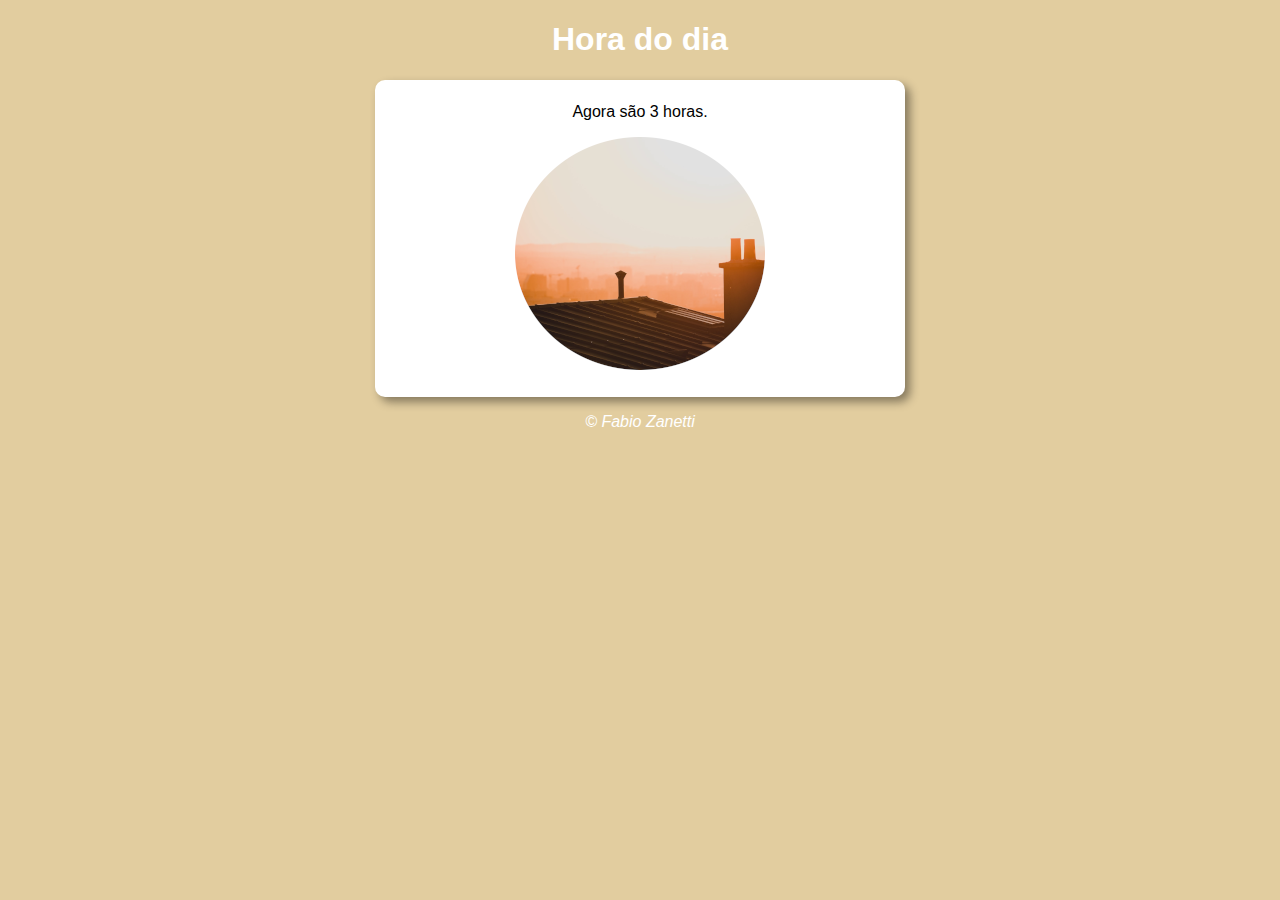
<file: aula12ex/Ex014/index.html>
<!DOCTYPE html>
<html lang="pt-br">
<head>
  <meta charset="UTF-8">
  <meta name="viewport" content="width=device-width, initial-scale=1.0">
  <title>Hora do dia</title>
  <link rel="stylesheet" href="style.css">
</head>
<body onload="carregar()">
  <header>
    <h1>Hora do dia</h1>
  </header>

  <section>
    <div id="msg">
      Aqui vai aparecer a mensagem...
    </div>
    <div id="foto">
      <img  id="imagem" src="manhar.png" alt="foto do dia">
    </div>
  </section>

  <footer>
    <p>&copy; Fabio Zanetti</p>
  </footer>

  <script src="script.js"></script>
  
</body>
</html>
</file>
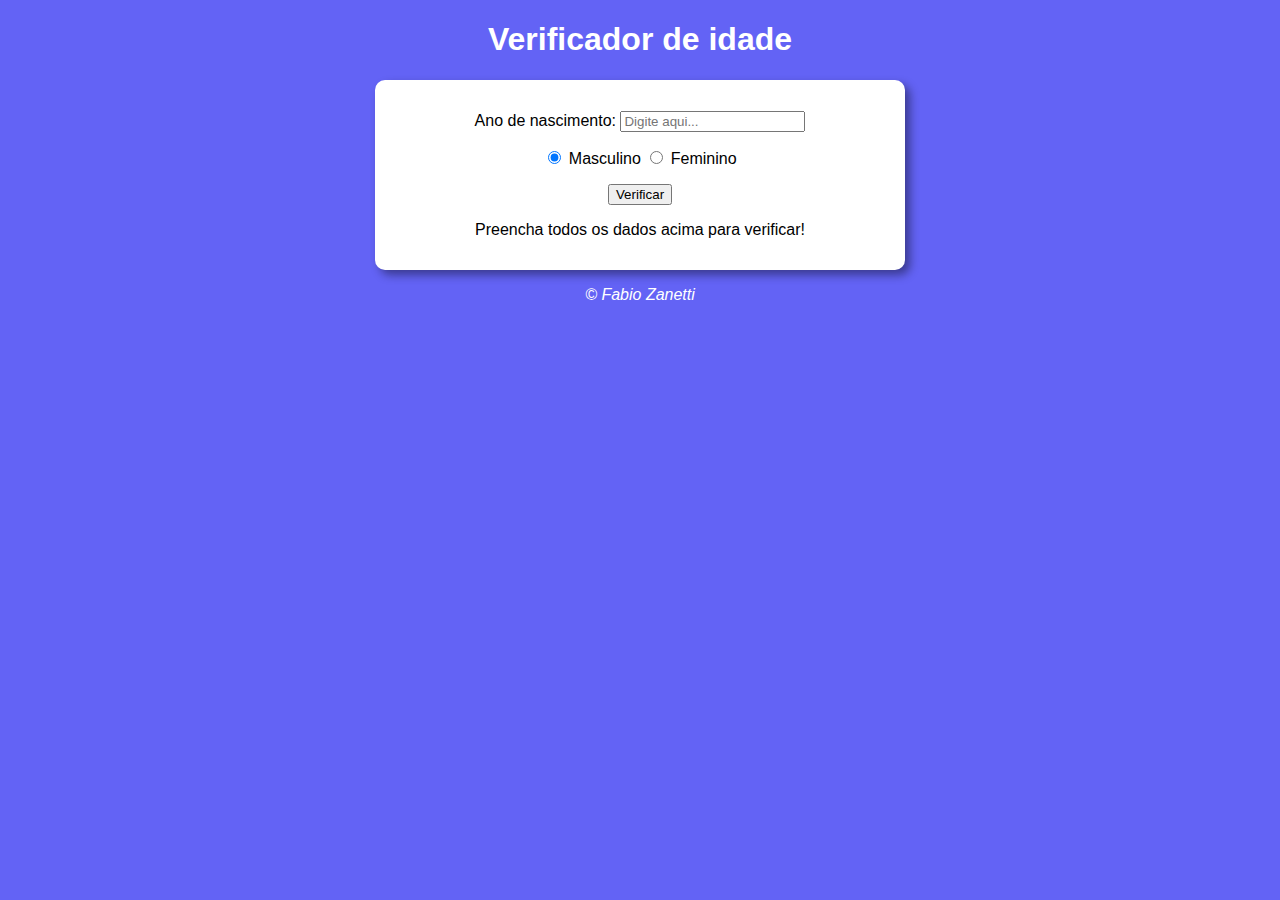
<file: aula12ex/ex015/index.html>
<!DOCTYPE html>
<html lang="pt-br">
<head>
  <meta charset="UTF-8">
  <meta name="viewport" content="width=device-width, initial-scale=1.0">
  <title>Verificador de idade</title>
  <link rel="stylesheet" href="style.css">
</head>
<body>
  <header>
    <h1>Verificador de idade</h1>
  </header>

  <section>
    <div>
      <p style="text-align: center;">Ano de nascimento: 
        <input type="number" name="txtano" id="txtano" placeholder="Digite aqui...">
      </p>
      <p style="text-align: center;">
        <input type="radio" name="radsex" id="masc" checked >
        <label for="masc">Masculino</label>
        <input type="radio" name="radsex" id="fem" >
        <label for="fem">Feminino</label>
      </p>
      <p style="text-align: center; margin-bottom: 15px;">
        <input type="button" value="Verificar" onclick="verificar()">
      </p>
    </div>
    <div id="res">
      <p style="text-align: center;">Preencha todos os dados acima para verificar!</p>
    </div>
  </section>

  <footer>
    <p>&copy; Fabio Zanetti</p>
  </footer>

  <script src="script.js"></script>
  
</body>
</html>
</file>
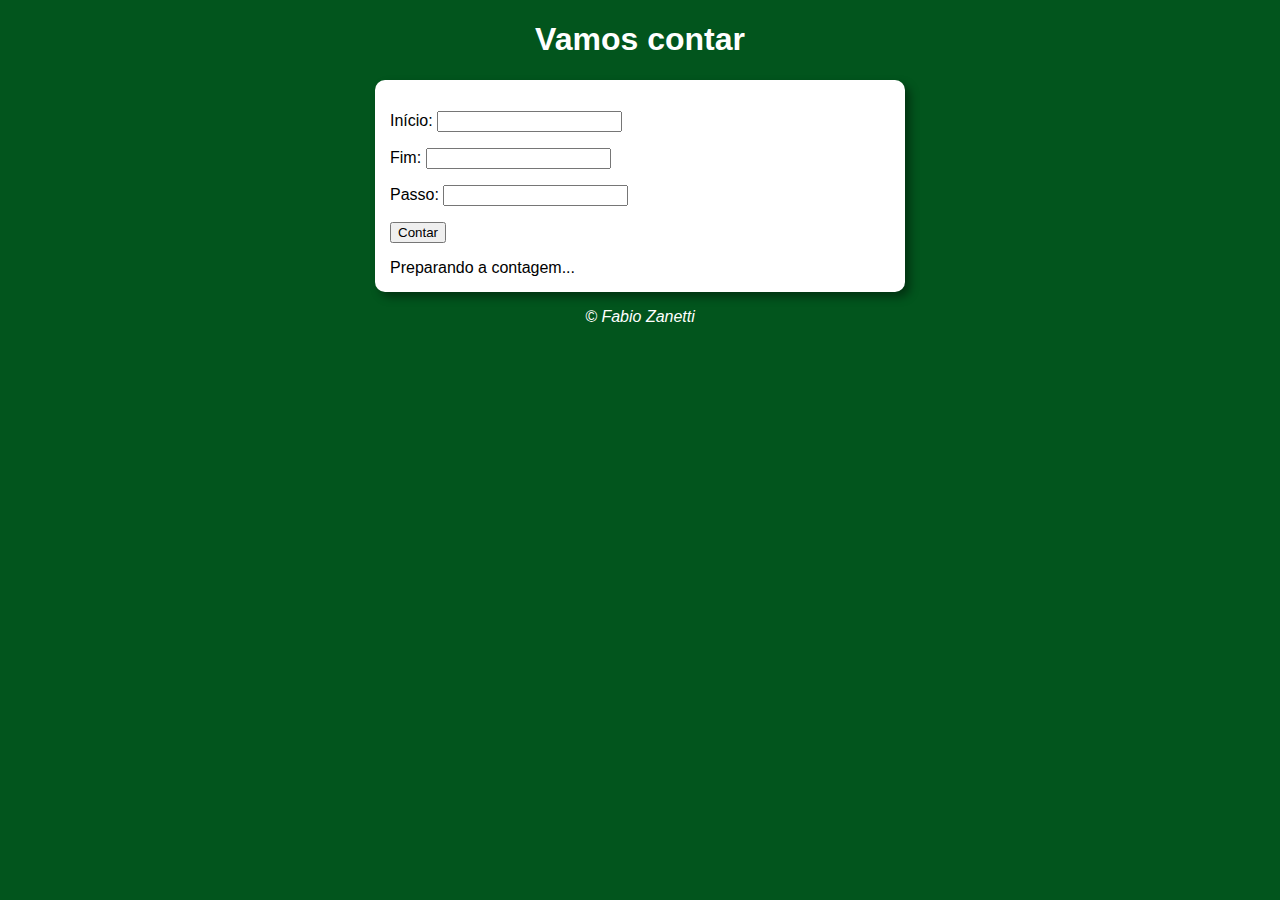
<file: aula14ex/ex016/index.html>
<!DOCTYPE html>
<html lang="pt-br">
<head>
  <meta charset="UTF-8">
  <meta name="viewport" content="width=device-width, initial-scale=1.0">
  <title>Contador</title>
  <link rel="stylesheet" href="style.css">
</head>
<body>
  <header>
    <h1>Vamos contar</h1>
  </header>

  <section>
    <div id="dados">
      <p>Início: <input type="number" name="inicio" id="txti"></p>
      <p>Fim: <input type="number" name="fim" id="txtf"></p>
      <p>Passo: <input type="number" name="passo" id="txtp"></p>
      <p><input type="button" value="Contar" onclick="contar()"></p>
    </div>
    <div id="res">
      Preparando a contagem...
    </div>
  </section>

  <footer>
    <p>&copy; Fabio Zanetti</p>
  </footer>

  <script src="script.js"></script>
  
</body>
</html>
</file>
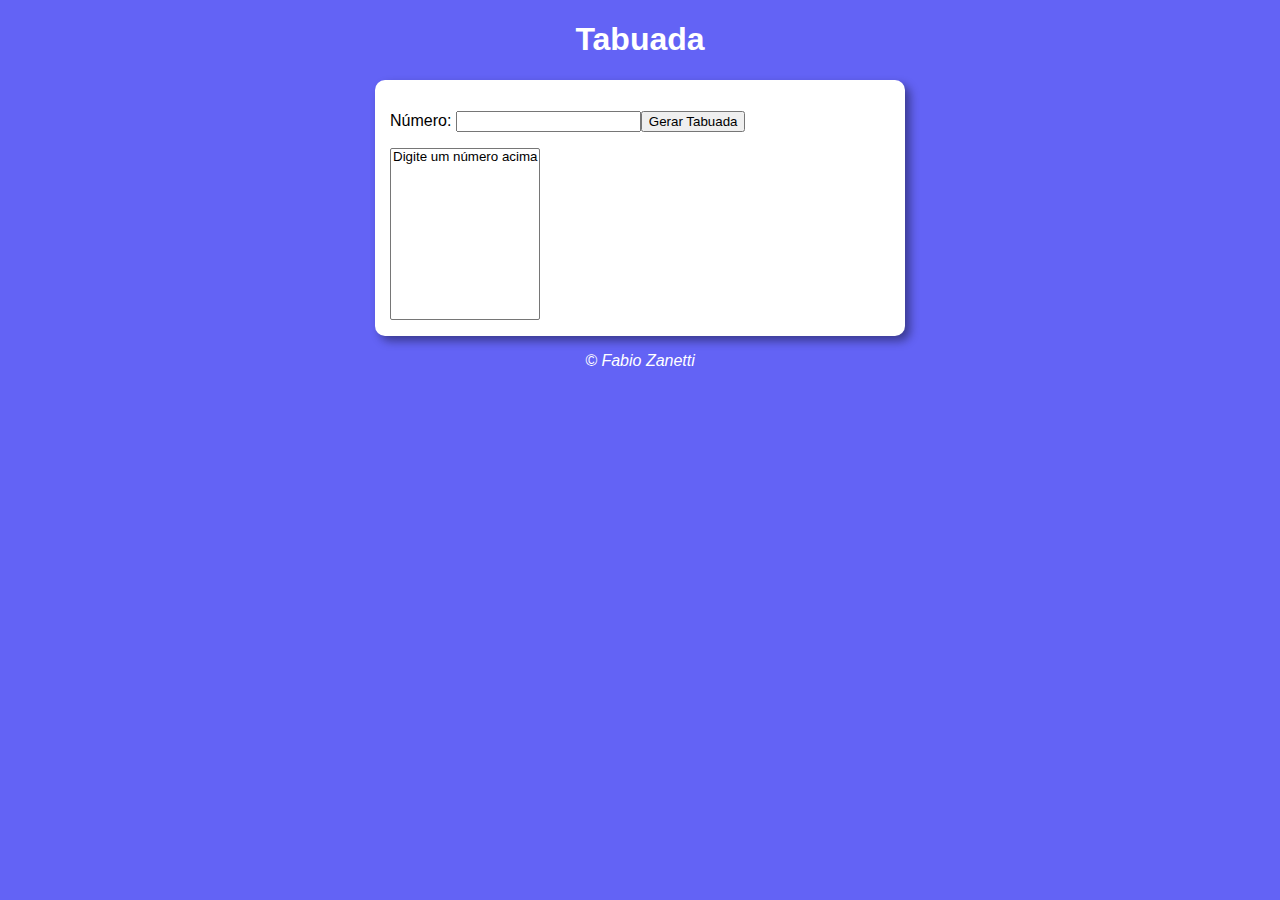
<file: aula14ex/ex017/index.html>
<!DOCTYPE html>
<html lang="pt-br">
<head>
  <meta charset="UTF-8">
  <meta name="viewport" content="width=device-width, initial-scale=1.0">
  <title>Tabuada</title>
  <link rel="stylesheet" href="style.css">
</head>
<body>
  <header>
    <h1>Tabuada</h1>
  </header>

  <section>
    <div>
      <p>Número: <input type="number" name="num" id="txtn"><input type="button" value="Gerar Tabuada" onclick="tabuada()"></p>
    </div>
    <div>
      <select name="tabuada" id="seltab" size="10">
        <option>Digite um número acima</option>
      </select>
    </div>
  </section>

  <footer>
    <p>&copy; Fabio Zanetti</p>
  </footer>

  <script src="script.js"></script>
  
</body>
</html>
</file>
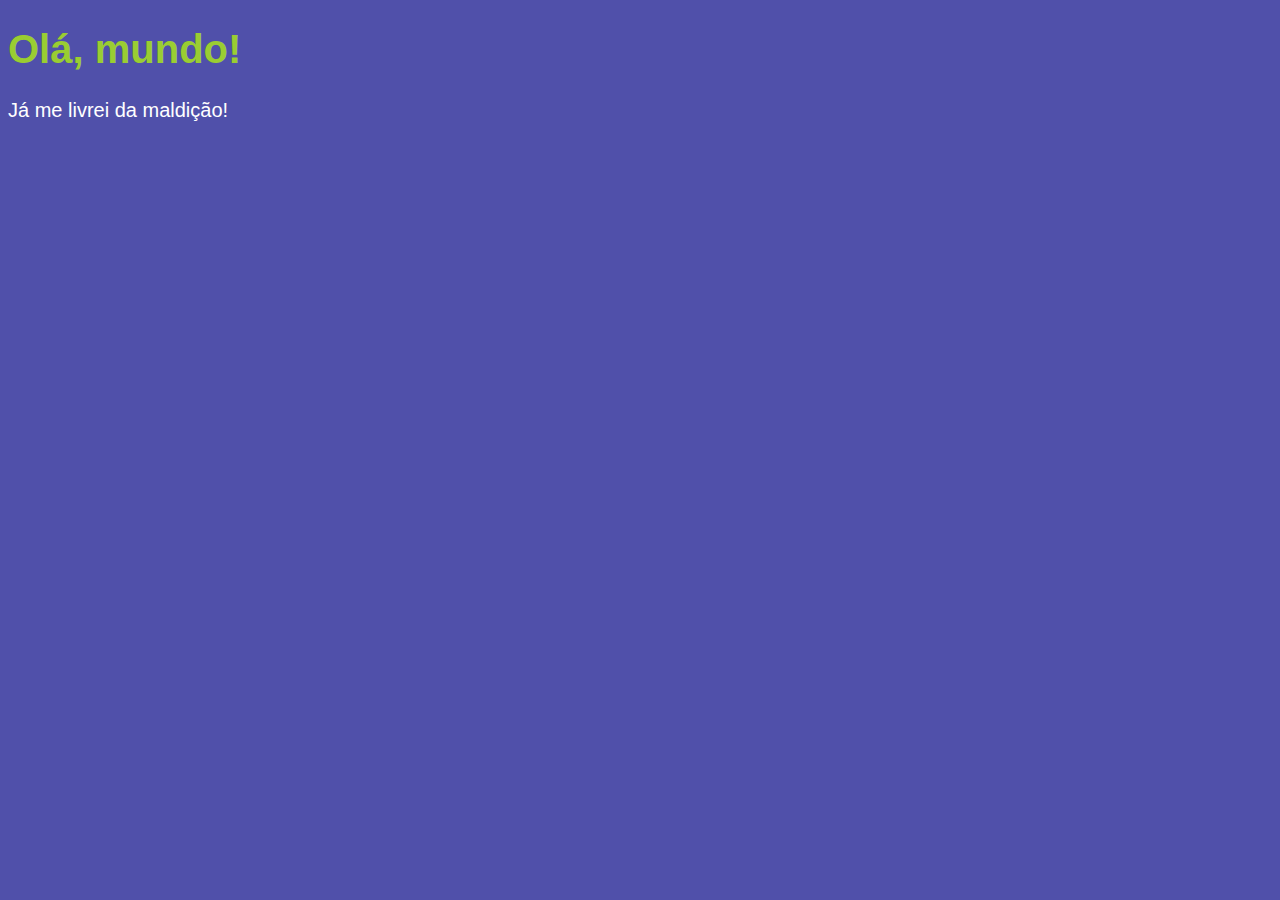
<file: aula04/ex001.html>
<!DOCTYPE html>
<html lang="pt-br">
<head>
  <meta charset="UTF-8">
  <meta name="viewport" content="width=device-width, initial-scale=1.0">
  <title>Meu primeiro programa...</title>
  <style>
    body{
      background-color: rgb(80, 80, 170);
      color: white;
      font: 20px arial;
    }

    h1{
      color: yellowgreen;
    }
  </style>
</head>
<body>
  <h1>Olá, mundo!</h1>
  <p>Já me livrei da maldição!</p>

  <script>
    window.alert('Minha primeira mensagem')
    window.confirm('Está gostando de JavaScript?')
    window.prompt('Qual é o seu nome?')
  </script>
</body>
</html>
</file>
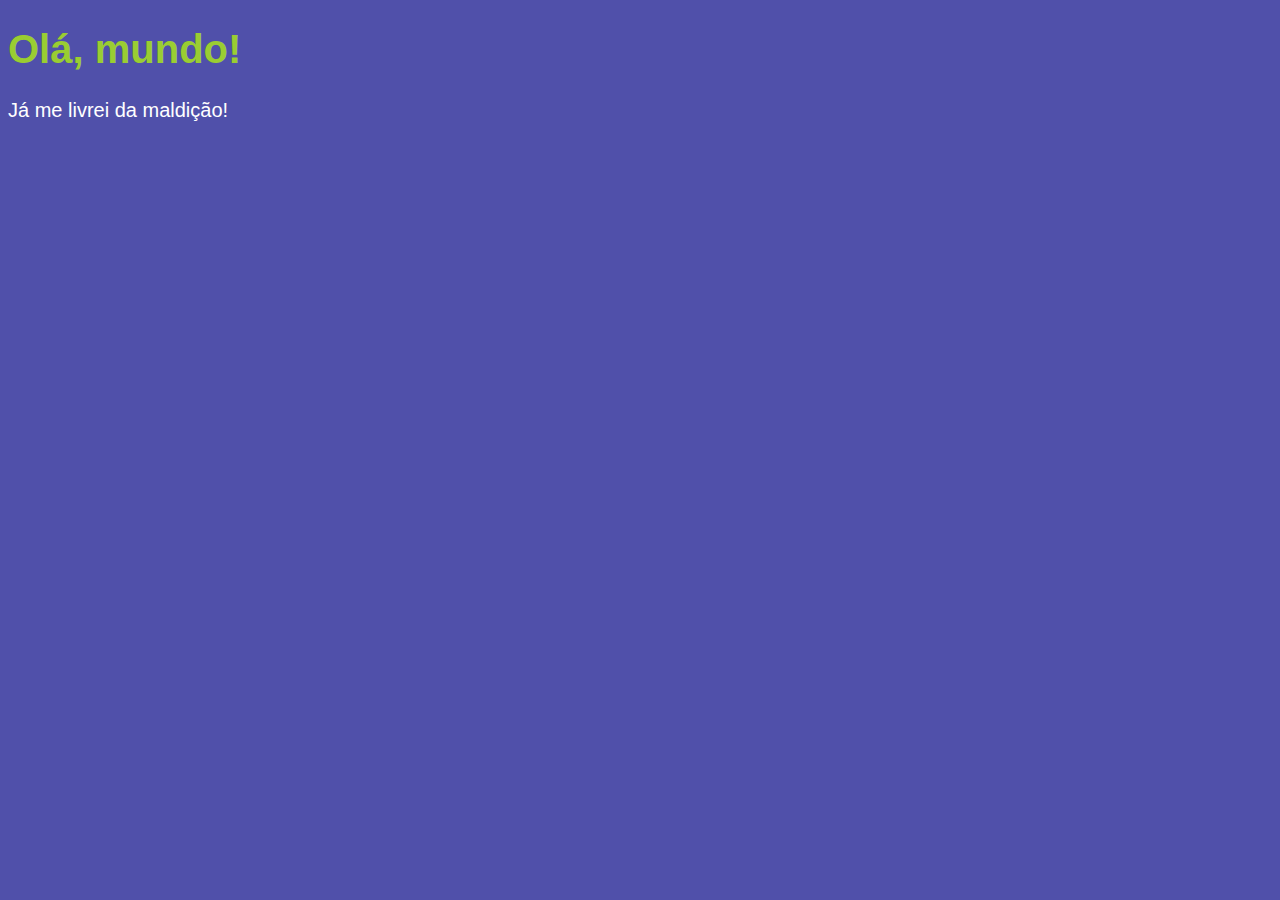
<file: aula06/ex002.html>
<!DOCTYPE html>
<html lang="pt-br">
<head>
  <meta charset="UTF-8">
  <meta name="viewport" content="width=device-width, initial-scale=1.0">
  <title>Meu primeiro programa...</title>
  <style>
    body{
      background-color: rgb(80, 80, 170);
      color: white;
      font: 20px arial;
    }

    h1{
      color: yellowgreen;
    }
  </style>
</head>
<body>
  <h1>Olá, mundo!</h1>
  <p>Já me livrei da maldição!</p>

  <script>
   var nome= window.prompt('Qual é o seu nome?')//Vai perguntar nome
   window.alert('É um grande prazer, '+ nome + '!')//Concatenação
  </script>
</body>
</html>
</file>
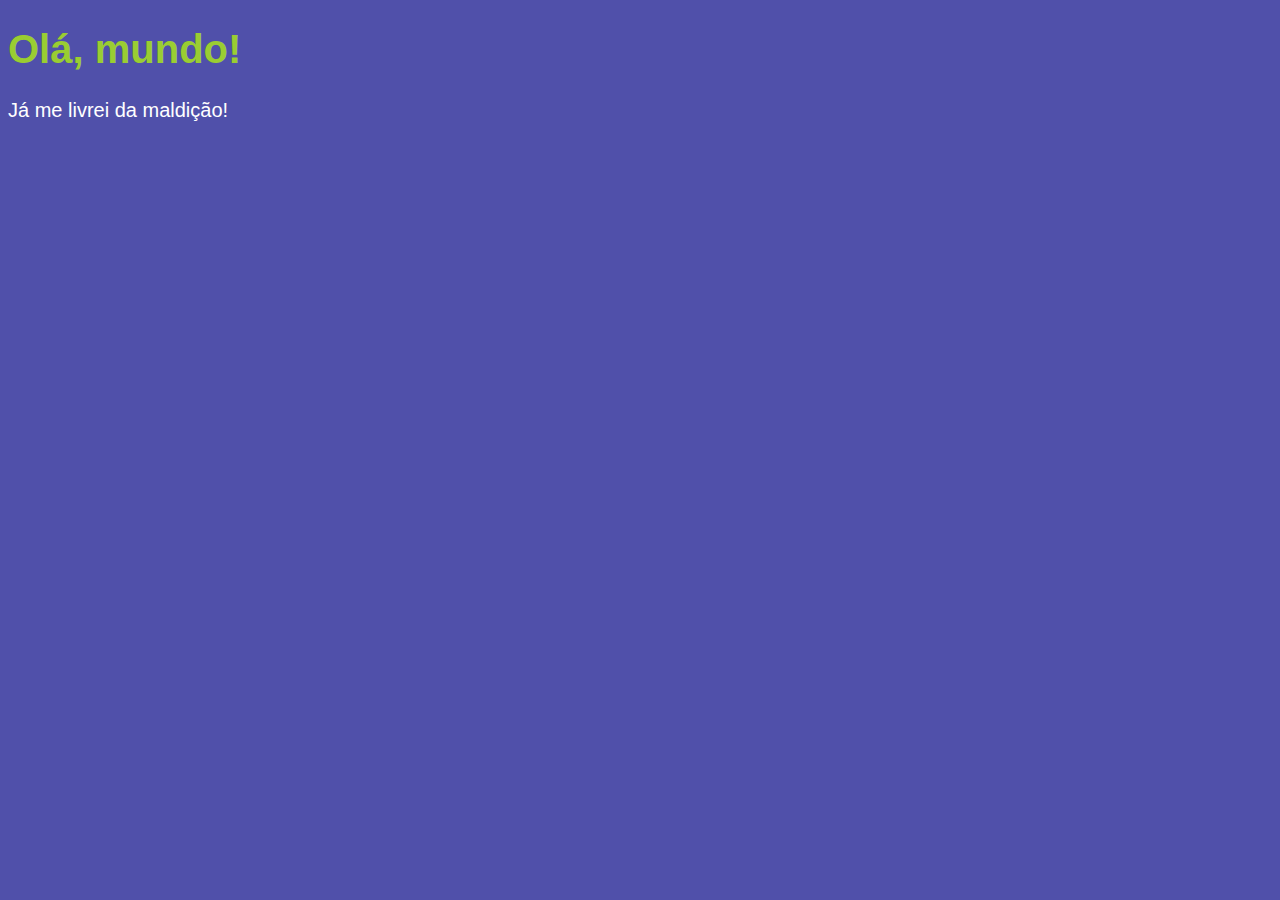
<file: aula06/ex003.html>
<!DOCTYPE html>
<html lang="pt-br">
<head>
  <meta charset="UTF-8">
  <meta name="viewport" content="width=device-width, initial-scale=1.0">
  <title>Meu primeiro programa...</title>
  <style>
    body{
      background-color: rgb(80, 80, 170);
      color: white;
      font: 20px arial;
    }

    h1{
      color: yellowgreen;
    }
  </style>
</head>
<body>
  <h1>Olá, mundo!</h1>
  <p>Já me livrei da maldição!</p>

  <script>
   var n1 = Number(window.prompt('Digite um número: '))
   var n2 = Number(window.prompt('Digite outro número: '))
   var s = n1 + n2
   window.alert(`A soma entre ${n1} e ${n2} é igual a ${s}`)
  </script>
</body>
</html>
</file>
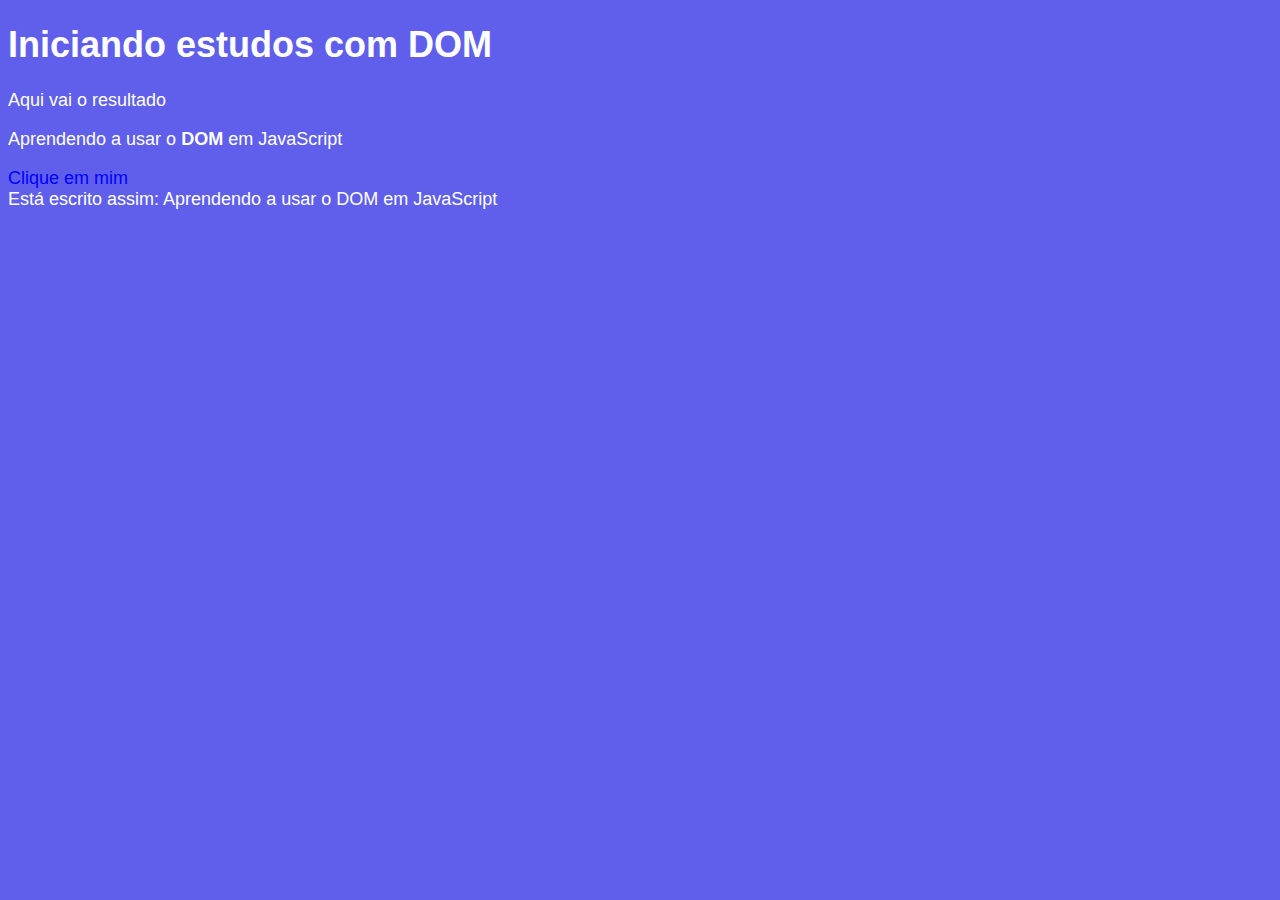
<file: aula06/ex005.html>
<!DOCTYPE html>
<html lang="pt-br">
<head>
  <meta charset="UTF-8">
  <meta name="viewport" content="width=device-width, initial-scale=1.0">
  <meta http-equiv="refresh" content="5.0">
  <title>Primeiros passos com DOM</title>
  <style>
  body{
    background: rgb(95, 95, 235);
    color: white;
    font: normal 18px Arial;
  }
    </style>
</head>
<body>
  <h1>Iniciando estudos com DOM</h1>
  <p>Aqui vai o resultado</p>
  <p>Aprendendo a usar o <strong>DOM</strong> em JavaScript</p>
  <div id="msg">Clique em mim</div>
  <script>
    var p1 = window.document.getElementsByTagName('p')[1]
    window.document.write('Está escrito assim: '+ p1.innerText)
    /*var d=window.document.getElementById('msg')
    d.style.background='green'
    d.innerText='Estou aguardando....'*/
    var d=window.document.querySelector('div#msg')
    d.style.color= 'blue'

  </script>
</body>
</html>
</file>
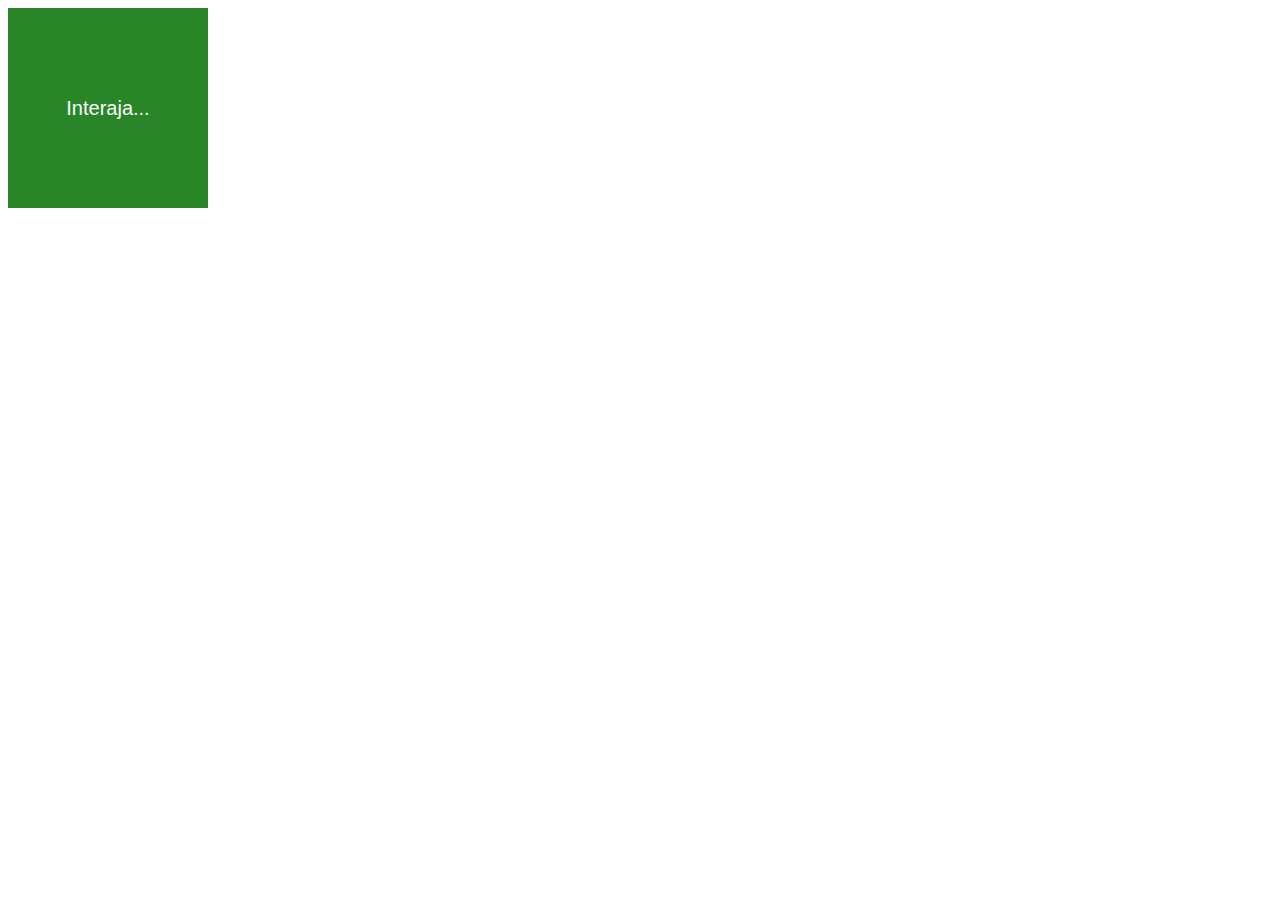
<file: aula10/ex006.html>
<!DOCTYPE html>
<html lang="pt-br">
<head>
  <meta charset="UTF-8">
  <meta name="viewport" content="width=device-width, initial-scale=1.0">
  <meta http-equiv="refresh" content="5.0">
  <title>Eventos DOM</title>
  <style>
    div#area{
      font: normal 20px Arial;
      background: rgb(40, 133, 40);
      color: white;
      width: 200px;
      height: 200px;
      line-height: 200px;
      text-align: center;
    }
  </style>
</head>
<body>
  <div id="area">
    Interaja...
  </div>

  <script>
    var a = window.document.getElementById('area')
    a.addEventListener('click',clicar)
    a.addEventListener('mouseenter',entrar)
    a.addEventListener('mouseout',sair)

    function clicar(){      
      a.innerText='Clicou!'
      a.style.background='red'
    }

    function entrar(){
      a.innerText='Entrou!'
    }

    function sair(){
      a.innerText='Saiu!'
      a.style.background='green'
    }
  </script>
</body>
</html>
</file>
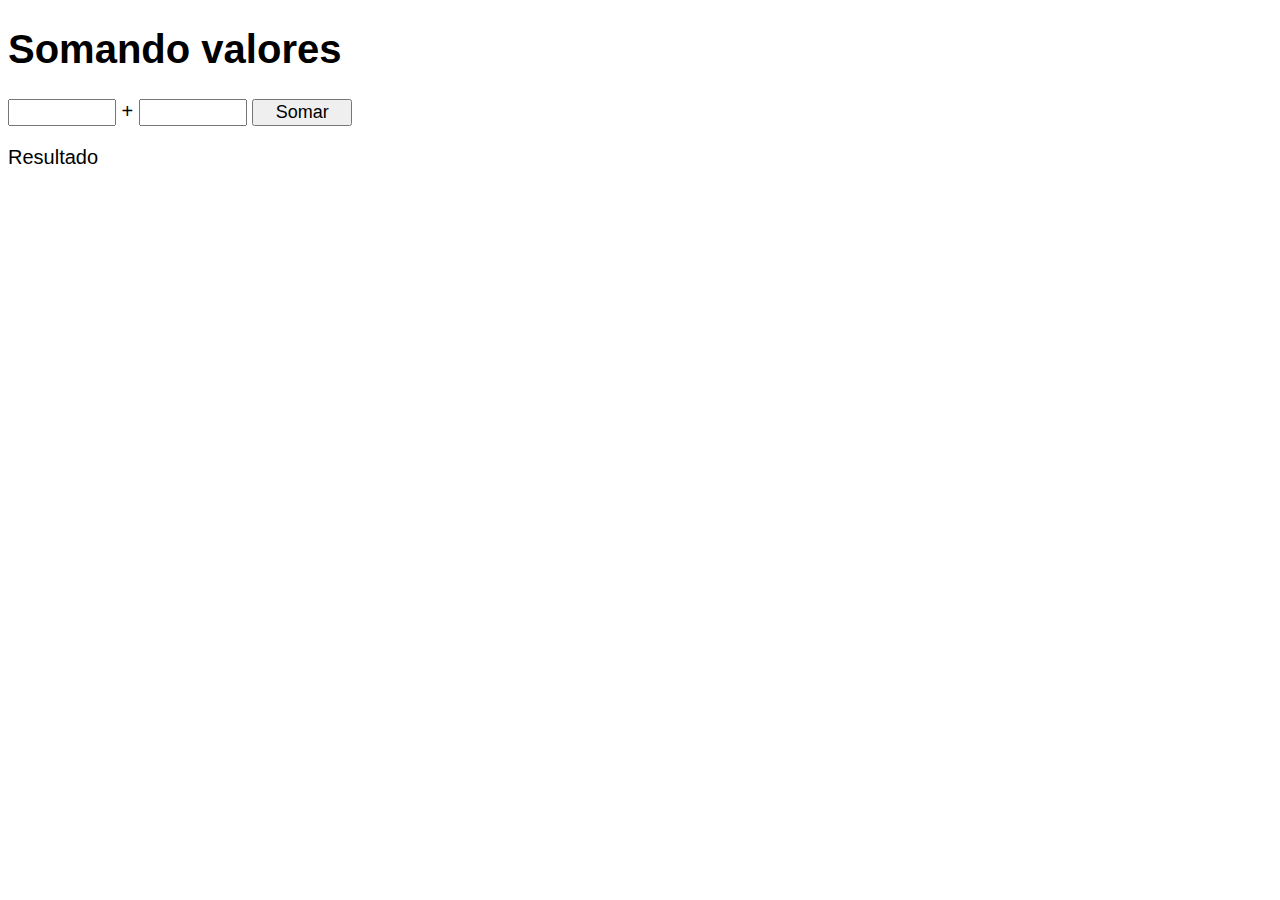
<file: aula10/ex007.html>
<!DOCTYPE html>
<html lang="pt-br">
<head>
  <meta charset="UTF-8">
  <meta name="viewport" content="width=device-width, initial-scale=1.0">
  <title>Somando números</title>
  <style>
    body{
      font: normal 20px Arial;
    }
    input{
      font: normal 18px Arial;
      width: 100px;
    }
    div#res{
      margin-top: 20px;
    }
  </style>
</head>
<body>
  <h1>Somando valores</h1>
  <input type="number" name="txtn1" id="txtn1"> +
  <input type="number" name="txtn2" id="txtn2">
  <input type="button" value="Somar" onclick="somar()">
  <div id="res">Resultado</div>

  <script>
    function somar(){
      var tn1= window.document.getElementById('txtn1')
      var tn2= window.document.getElementById('txtn2')
      var res= window.document.getElementById('res')
      var n1=Number(tn1.value)
      var n2=Number(tn2.value)
      var s=n1+n2
      res.innerHTML=`A soma entre ${n1} e ${n2} é igual a <strong>${s}</strong>`
    }
  </script>
</body>
</html>
</file>
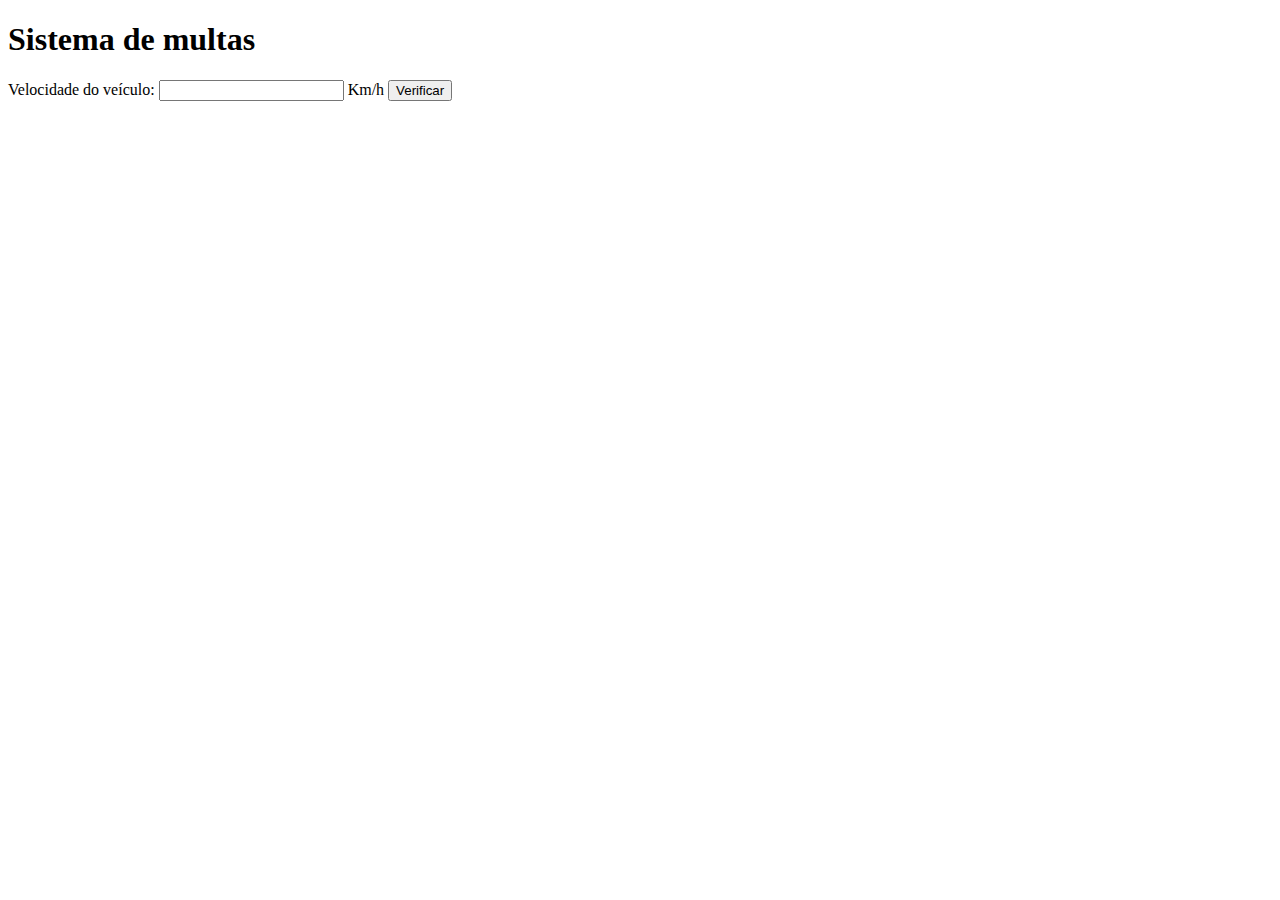
<file: aula11/ex010.html>
<!DOCTYPE html>
<html lang="pt-br">
<head>
  <meta charset="UTF-8">
  <meta name="viewport" content="width=device-width, initial-scale=1.0">
  <title>DETRAN</title>
</head>
<body>
  <h1>Sistema de multas</h1>
  Velocidade do veículo: <input type="number" name="txtvel" id="txtvel"> Km/h
  <input type="button" value="Verificar" onclick="calcular()">
  <div id="res">

  </div>
  <script>    

    function calcular(){
      var txtv = window.document.getElementById('txtvel')
      var res=window.document.getElementById('res')
      var vel = Number(txtv.value)
      res.innerHTML= `<p>Sua velocidade atual é de <strong>
        ${vel}Km/h</strong></p>`
        if(vel>60){
          res.innerHTML+= `<p>Você está <strong>MULTADO</strong> por excesso de velocidade!</P>`
        }
        res.innerHTML+= `<p>Dirija sempre com cinto de segurança!</p>`
                
    }
  </script>

</body>
</html>
</file>
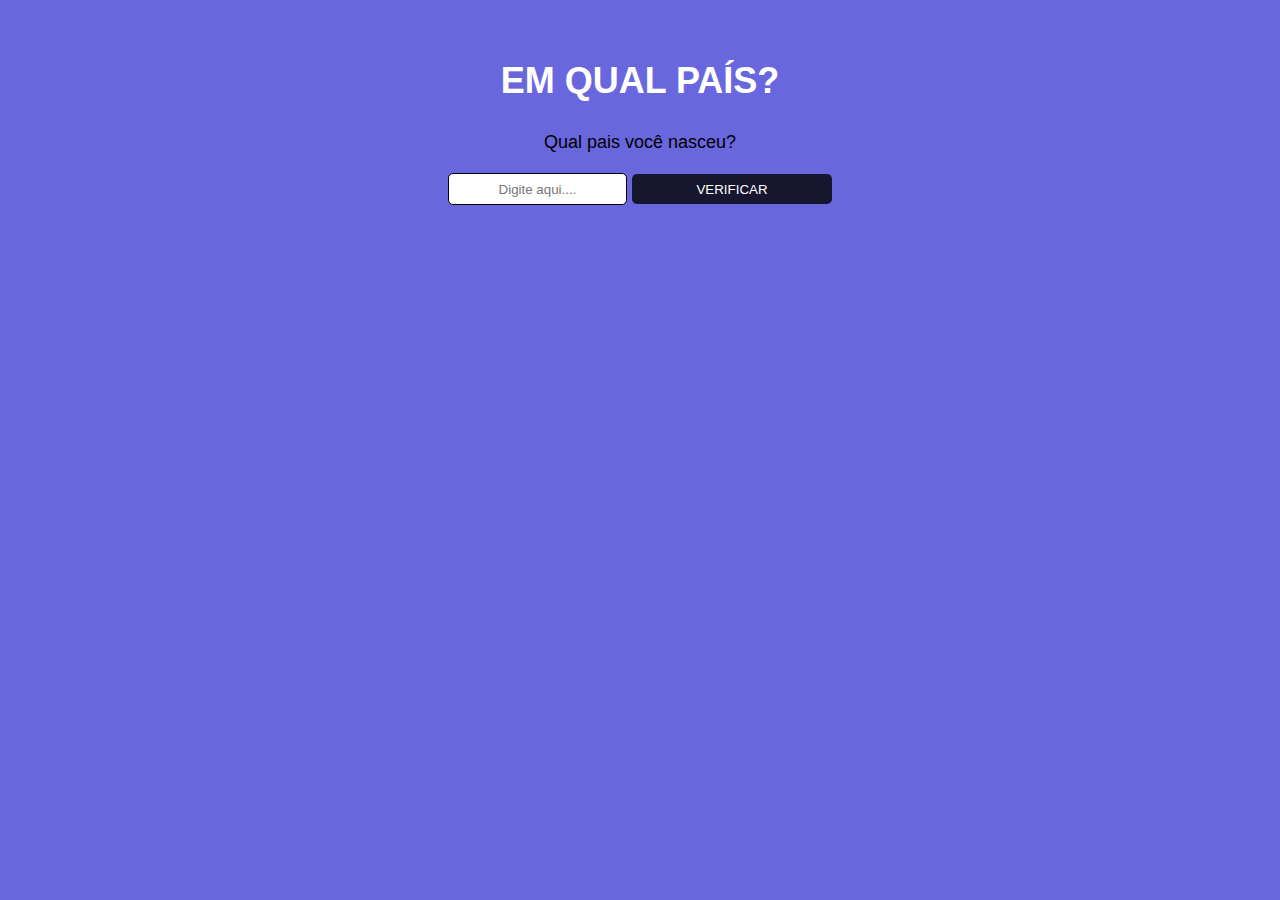
<file: aula11/ex011.html>
<!DOCTYPE html>
<html lang="pt-br">
<head>
  <meta charset="UTF-8">
  <meta name="viewport" content="width=device-width, initial-scale=1.0">
  <title>Nacionlidade</title>
  <style>
    *{
      padding: 0;
      margin: 0;
    }
    body{
      background: rgb(105, 103, 221);
      font: normal 18px Arial;
      text-align: center;
      padding: 30px;
    }
    h1{
      text-align: center;
      text-transform: uppercase;
      color: white;
      padding: 30px;
    }
    p{
      margin-bottom: 20px;
    }
    #txtpais{
      height: 30px;
      margin-bottom: 20px;
      text-align: center;
      border: 1px solid black;
      border-radius: 5px;
    }
    #btn{
      height: 30px;
      width: 200px;
      margin-bottom: 20px;  
      border: none;    
      border-radius: 5px;
      background-color: rgba(0, 0, 0, 0.788);
      color: white;
      text-transform: uppercase;
    }
    #btn:hover{
      background-color: rgb(0, 0, 0);
    }
  </style>
</head>
<body>
  <h1>Em qual país?</h1>
  <p>Qual pais você nasceu?</p>
  <input type="text" name="txtpais" id="txtpais" placeholder="Digite aqui....">
  <input type="button" value="Verificar" id="btn" onclick="verificar()">
  <div id="pais"></div>

  <script>
    function verificar(){
    var tpais = window.document.getElementById('txtpais')
    var pais = window.document.getElementById('pais')
    var br = (txtpais.value)
    pais.innerHTML = `<p>Nascido no ${br}.</p>`
    if(br =='Brasil'){    
    pais.innerHTML+=('Você é Brasileiro.')
    }
    else{
      pais.innerHTML+=('Você é Estrangeiro.')
    }
    }  
  </script>
  
</body>
</html>
</file>
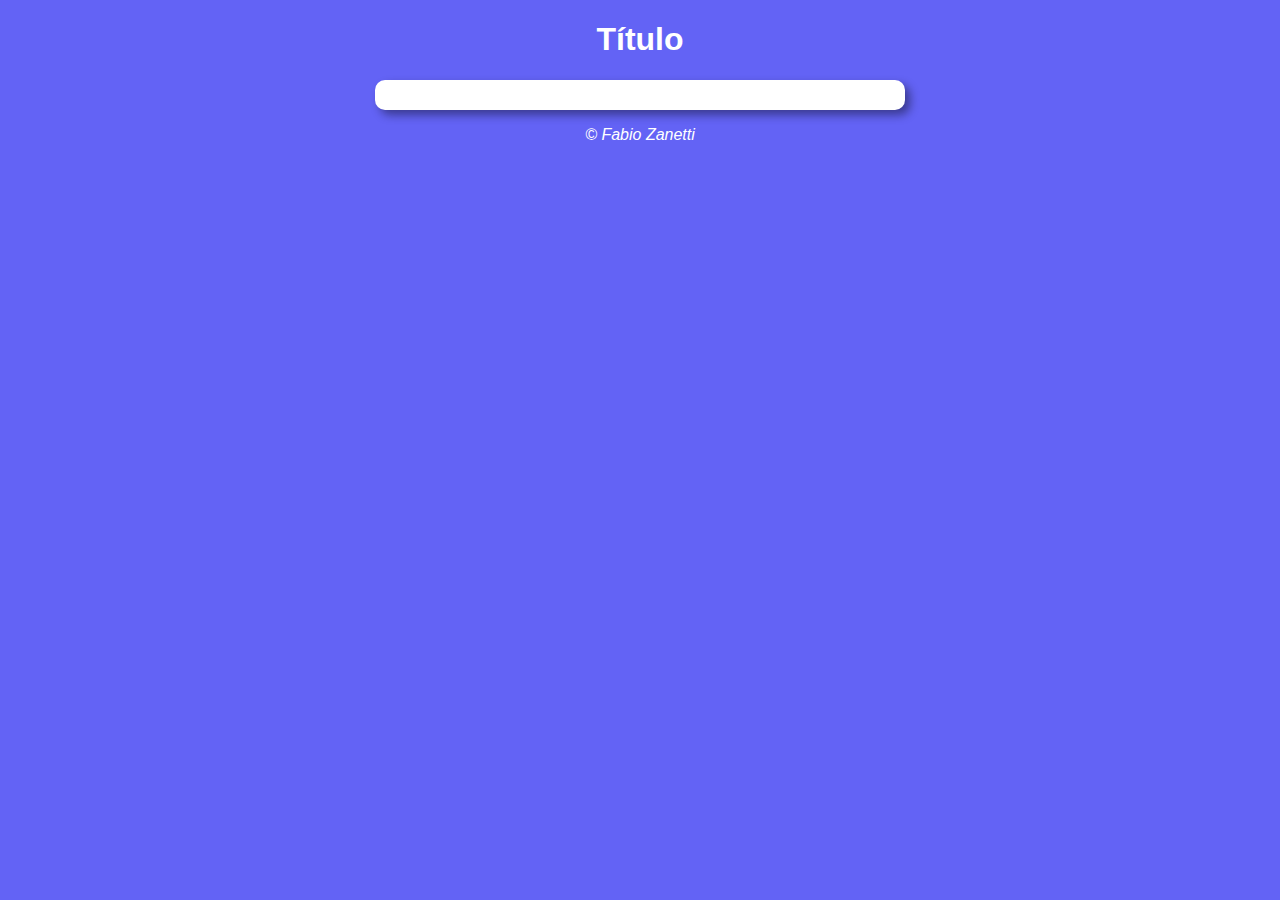
<file: aula12ex/modelo/modelo.html>
<!DOCTYPE html>
<html lang="pt-br">
<head>
  <meta charset="UTF-8">
  <meta name="viewport" content="width=device-width, initial-scale=1.0">
  <title>Modelo de exercício</title>
  <link rel="stylesheet" href="style.css">
</head>
<body>
  <header>
    <h1>Título</h1>
  </header>

  <section>
    <div>

    </div>
    <div>

    </div>
  </section>

  <footer>
    <p>&copy; Fabio Zanetti</p>
  </footer>

  <script src="script.js"></script>
  
</body>
</html>
</file>
<file: aula12ex/Ex014/style.css>
body{
  background: rgb(99, 99, 245);
  font: normal 15px;
  font-family: Arial, Helvetica, sans-serif;
}

header{
  color: white;
  text-align: center;
}

section{
  background: white;
  border-radius: 10px;
  padding: 15px;
  width: 500px;
  margin: auto;
  box-shadow: 5px 5px 10px rgba(0, 0, 0, 0.411);  
}

div{
  text-align: center;
  padding: 8px;
}

footer{
  color: white;
  text-align: center;
  font-style: italic;
}
</file>
<file: aula12ex/ex015/style.css>
body{
  background: rgb(99, 99, 245);
  font: normal 15px;
  font-family: Arial, Helvetica, sans-serif;
}

header{
  color: white;
  text-align: center;
}

section{
  background: white;
  border-radius: 10px;
  padding: 15px;
  width: 500px;  
  margin: auto;
  box-shadow: 5px 5px 10px rgba(0, 0, 0, 0.411);
  
}

#foto{ 
  width: 250px; 
  height: 250px;
  border-radius: 50%;
  }

footer{
  color: white;
  text-align: center;
  font-style: italic;
}
</file>
<file: aula14ex/ex016/style.css>
body{
  background: rgb(2, 85, 29);
  font: normal 15px;
  font-family: Arial, Helvetica, sans-serif;
}

header{
  color: white;
  text-align: center;
}

section{
  background: white;
  border-radius: 10px;
  padding: 15px;
  width: 500px;
  margin: auto;
  box-shadow: 5px 5px 10px rgba(0, 0, 0, 0.411);
  
}

footer{
  color: white;
  text-align: center;
  font-style: italic;
}
</file>
<file: aula14ex/ex017/style.css>
body{
  background: rgb(99, 99, 245);
  font: normal 15px;
  font-family: Arial, Helvetica, sans-serif;
}

header{
  color: white;
  text-align: center;
}

section{
  background: white;
  border-radius: 10px;
  padding: 15px;
  width: 500px;
  margin: auto;
  box-shadow: 5px 5px 10px rgba(0, 0, 0, 0.411);
  
}

footer{
  color: white;
  text-align: center;
  font-style: italic;
}
</file>
<file: aula12ex/modelo/style.css>
body{
  background: rgb(99, 99, 245);
  font: normal 15px;
  font-family: Arial, Helvetica, sans-serif;
}

header{
  color: white;
  text-align: center;
}

section{
  background: white;
  border-radius: 10px;
  padding: 15px;
  width: 500px;
  margin: auto;
  box-shadow: 5px 5px 10px rgba(0, 0, 0, 0.411);
  
}

footer{
  color: white;
  text-align: center;
  font-style: italic;
}
</file>
